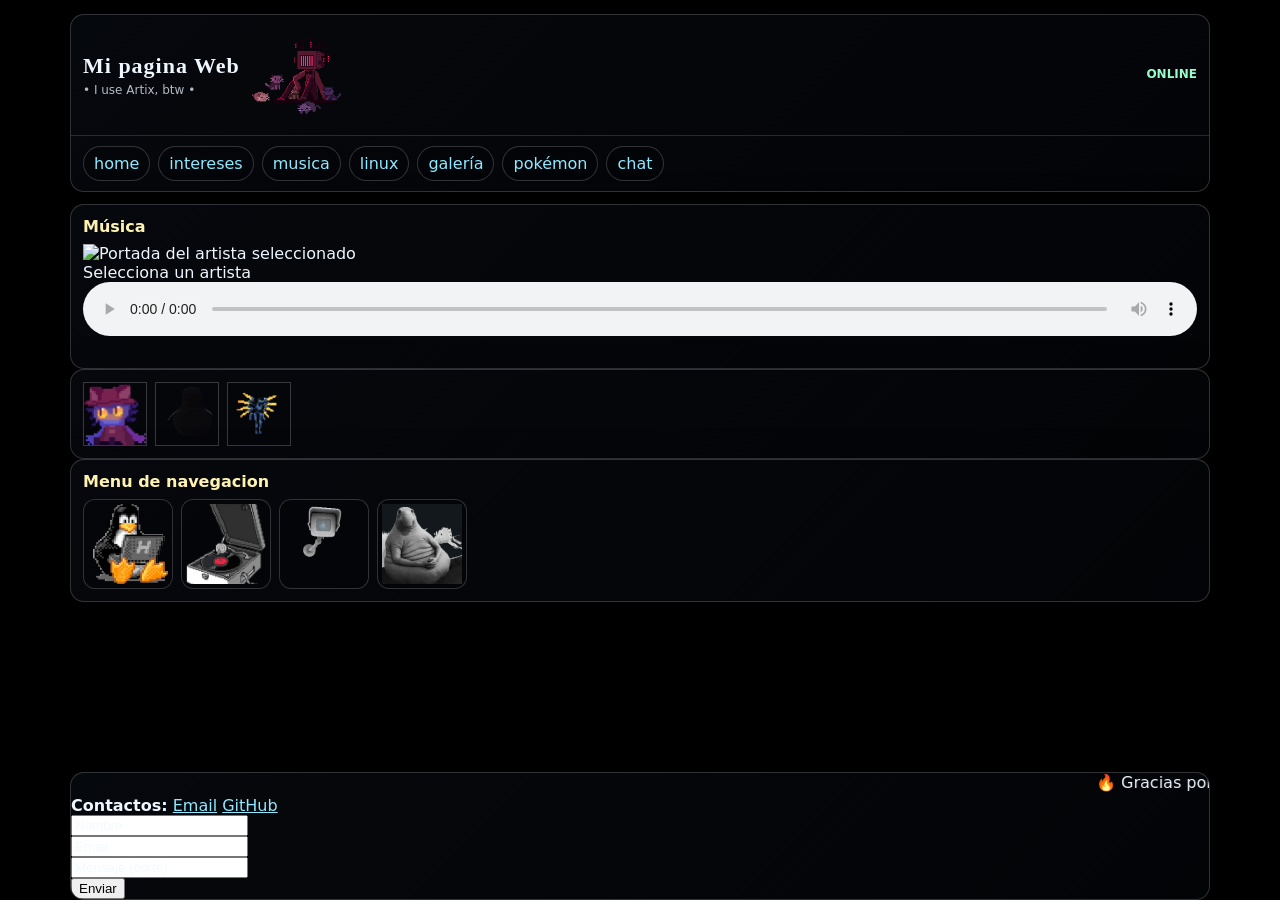
<file: musica.html>
<!doctype html>
<html lang="es">
<head>
  <meta charset="utf-8">
  <meta name="viewport" content="width=device-width, initial-scale=1">
  <title>Mi pagina web</title>
  <link rel="stylesheet" href="style.css">
  <script src="javascript.js"></script>
</head>

<body>
  <div class="page">
    <header class="site-header">
      <div class="header-top">
        <div class="brand">
          <div>
            <h1>Mi pagina Web</h1>
            <div class="tagline">• I use Artix, btw • </div>
          </div>
          <img class="small" src="assets/gifs/kelvin.gif" alt="kelvin">
        </div>
        <div class="header-gifs">
          <div class="small"><span class="blink">ONLINE</span></div>
        </div>
      </div>

      <nav class="site-nav" aria-label="navegacion">
        <ul>
          <li><a href="index.html">home</a></li>
          <li><a href="fat.html">intereses</a></li>
          <li><a href="musica.html">musica</a></li>
          <li><a href="linux.html">linux</a></li>
          <li><a href="galería.html">galería</a></li>
          <li><a href="pokemon.html">pokémon</a></li>
          <li><a href="chat.html">chat</a></li>
        </ul>
      </nav>
    </header>

    <main class="layout">
      <div>
        <section class="card">
          <h2>Música</h2>

          <div id="albumGrid" class="album-grid" aria-label="Artistas"></div>

          <div class="player">
            <div class="now">
              <img id="nowCover" class="now-cover" alt="Portada del artista seleccionado">
              <div>
                <div id="nowAlbum" class="now-album">Selecciona un artista</div>
                <div id="nowTrack" class="now-track"></div>
              </div>
            </div>

            <audio id="audio" controls preload="metadata" style="width: 100%;"></audio>
            <ol id="trackList" class="tracklist" aria-label="Lista de canciones"></ol>
          </div>
        </section>
      </div>

      <aside>
        <section class="card">
          <div class="small">
            <div class="strip" aria-label="Quick link icons">
              <img class="gif big" src="assets/gifs/niko.gif" alt="niko">
              <img class="gif big" src="assets/gifs/tux2.gif" alt="tux2">
              <img class="gif big" src="assets/gifs/v1.gif" alt="v1">
            </div>
          </div>
        </section>

        <section class="card">
          <h2>Menu de navegacion</h2>
          <div class="button-wall">
            <a href="linux.html"><img src="assets/gifs/tux.gif" alt="tux"></a>
            <a href="musica.html"><img src="assets/gifs/player.gif" alt="player"></a>
            <a href="galería.html"><img src="assets/gifs/camera.gif" alt="camera"></a>
            <a href="fat.html"><img src="assets/gifs/fat.gif" alt="morsa"></a>
          </div>
        </section>
      </aside>
    </main>

    <footer class="site-footer">
      <marquee>🔥 Gracias por visitar mi pagina 🔥</marquee>
      <div class="footer-bar">
        <div class="footer-left">
          <strong>Contactos:</strong>
          <a href="mailto:jperuzzi08@sanjoserosario.com.ar">Email</a>
          <a href="https://github.com/jperuzzi" target="_blank" rel="noopener">GitHub</a>
        </div>

        <form id="contactForm" class="footer-form" action="https://formspree.io/f/mykrnbjl" method="POST" novalidate>
          <div class="field">
            <input type="text" name="name" placeholder="Nombre" autocomplete="name" required>
            <span class="field-error" data-error-for="name"></span>
          </div>
          <div class="field">
            <input type="email" name="email" placeholder="Email" autocomplete="email" required>
            <span class="field-error" data-error-for="email"></span>
          </div>
          <div class="field field-msg">
            <input type="text" name="message" placeholder="Mensaje (corto)" maxlength="280" required>
            <span class="field-error" data-error-for="message"></span>
            <span class="char-count"></span>
          </div>
          <!-- Campo oculto anti-spam (honeypot de Formspree) -->
          <input type="text" name="_gotcha" style="display:none" tabindex="-1" autocomplete="off">
          <button type="submit">Enviar</button>
          <p id="formStatus" class="small form-status" style="display:none;"></p>
        </form>
      </div>
    </footer>
  </div>
</body>
</html>
</file>
<file: style.css>
:root{
  --ink:#eef6ff;
  --muted:rgba(238,246,255,.75);
  --a1:#8fe9ff;
  --a2:#d2b6ff;
  --gold:#fff2b0;
  --radius:14px;
  --ease:cubic-bezier(.2,.8,.2,1);
  --glass-bg: rgba(20, 28, 45, .28);
  --glass-bg2: rgba(20, 28, 45, .14);
  --glass-border: rgba(255,255,255,.18);
  --glass-shadow: 0 14px 40px rgba(0,0,0,.45);
  --glass-blur: 14px;
}

body.no-transparency .site-header,
body.no-transparency .card,
body.no-transparency .site-footer,
body.no-transparency figure {
  background: rgba(18, 24, 38, 0.95);
  backdrop-filter: none;
  -webkit-backdrop-filter: none;
}

body.no-rounded .site-header,
body.no-rounded .card,
body.no-rounded .site-footer,
body.no-rounded figure,
body.no-rounded .album,
body.no-rounded .track,
body.no-rounded .button-wall a,
body.no-rounded .site-nav a,
body.no-rounded .xkcd-thumb {
  border-radius: 0 !important;
}

*{ box-sizing:border-box; }
html, body{ height:100%; margin:0; }
html{
  background: url("https://external-content.duckduckgo.com/iu/?u=https%3A%2F%2Fwallpapercave.com%2Fwp%2Fwp4585075.png&f=1&nofb=1") center/cover no-repeat fixed;
  background-color:#000;
}
body{
  color:var(--ink);
  font-family: system-ui, -apple-system, "Segoe UI", Arial, sans-serif;
  background: transparent;
}
body, p, li, span, small, strong, label, h1, h2, h3, h4, h5, h6 {
  color: var(--ink);
}

.site-header, .card, .site-footer {
  color: var(--ink);
}

input::placeholder {
  color: rgba(238,246,255,.7);
}
a{ color:var(--a1); }
a:visited{ color:var(--a2); }
a:hover{ color:var(--gold); }

.page{
  width:min(1140px, 96vw);
  margin:0 auto 14px;
  padding-top:14px;
  min-height:100vh;
  display:flex;
  flex-direction:column;
  animation:fadeIn .35s var(--ease) both;
}
@keyframes fadeIn{ from{ opacity:0; transform:translateY(6px);} to{opacity:1; transform:translateY(0);} }

.site-header, .card, .site-footer, figure{
  background: linear-gradient(135deg, var(--glass-bg), var(--glass-bg2));
  border:1px solid var(--glass-border);
  box-shadow: var(--glass-shadow);
  border-radius: var(--radius);
  backdrop-filter: blur(var(--glass-blur)) saturate(1.15);
  -webkit-backdrop-filter: blur(var(--glass-blur)) saturate(1.15);
  position: relative;
  overflow: hidden;
}

.header-top{
  display:flex;
  justify-content:space-between;
  align-items:center;
  gap:12px;
  padding:12px;
  border-bottom:1px solid rgba(255,255,255,.14);
}
.brand{ display:flex; align-items:center; gap:10px; }
.brand h1{ margin:0; font-family:Georgia,"Times New Roman",serif; font-size:22px; letter-spacing:1px; }
.brand img.small{ width:96px; height:96px; object-fit:contain; }
.tagline{ margin-top:4px; font-size:12px; color:var(--muted); }
.header-gifs{ display:flex; align-items:center; gap:6px; justify-content:flex-end; }
.blink{ font-weight:bold; color:#97ffcc; animation:blink 1s steps(2) infinite; }
@keyframes blink{ 50%{ opacity:0; } }

.site-nav{ padding:10px 12px; }
.site-nav ul{ list-style:none; margin:0; padding:0; display:flex; flex-wrap:wrap; gap:8px; }
.site-nav a{
  text-decoration:none;
  display:inline-block;
  padding:7px 10px;
  border:1px solid rgba(255,255,255,.18);
  border-radius:999px;
  background: rgba(0,0,0,.18);
  transition:transform .15s var(--ease), background .15s var(--ease), border-color .15s var(--ease);
}
.site-nav a:hover{ transform:translateY(-1px); border-color:rgba(143,233,255,.45); background: rgba(143,233,255,.10); }

.layout{ margin-top:12px; flex:1; }

.card{ padding:12px; }
.card h2{ margin:0 0 8px 0; font-size:16px; color:var(--gold); }
.card p{ margin:8px 0; line-height:1.45; }
.small{ font-size:12px; line-height:1.45; color:var(--muted); }

.grid-1{ display:grid; gap:10px; }
.grid-2{ display:grid; grid-template-columns:1fr 1fr; gap:10px; }
@media (max-width:860px){ .grid-2{ grid-template-columns:1fr; } }

.gif{ width:32px; height:32px; border:1px solid rgba(255,255,255,.20); background:rgba(0,0,0,.20); }
.gif.big{ width:64px; height:64px; }
.strip{ display:flex; flex-wrap:wrap; gap:8px; align-items:center; }

.button-wall{ display:flex; flex-wrap:wrap; gap:8px; }
.button-wall a{
  display:inline-block;
  padding:4px;
  border:1px solid rgba(255,255,255,.18);
  border-radius:12px;
  background: rgba(0,0,0,.18);
}
.button-wall img{ width:80px; height:80px; display:block; object-fit:cover; }

.gallery{ display:grid; grid-template-columns:repeat(3,1fr); gap:10px; }
@media (max-width:860px){ .gallery{ grid-template-columns:repeat(2,1fr);} }
@media (max-width:520px){ .gallery{ grid-template-columns:1fr;} }
figure{ margin:0; }
figure img{ width:100%; height:170px; object-fit:cover; display:block; }

.asset{
  width:100%;
  min-height:80px;
  display:flex;
  align-items:center;
  justify-content:center;
  text-align:center;
  font-size:11px;
  color:var(--muted);
  border:1px dashed rgba(255,255,255,.32);
  border-radius:8px;
  background:rgba(0,0,0,.25);
}

.xkcd-card{ display:grid; grid-template-columns:72px 1fr; align-items:center; gap:10px; }
.xkcd-thumb{
  width:72px;
  height:72px;
  border-radius:10px;
  border:1px solid rgba(255,255,255,.16);
  background:rgba(0,0,0,.25);
  display:flex;
  align-items:center;
  justify-content:center;
  font-size:24px;
.xkcd-thumb img{ width:100%; height:100%; object-fit:cover; }
.xkcd-info{ display:flex; flex-direction:column; gap:2px; }
.xkcd-label{ font-size:11px; color:var(--muted); text-transform:uppercase; }
.xkcd-name{ font-size:16px; font-weight:700; color:#fff; }
.xkcd-id{ font-size:12px; color:var(--muted); }
.xkcd-hint{ font-size:11px; color:#a8ecff; }

.xkcd-main-img{ width:100%; max-height:560px; object-fit:contain; background:rgba(0,0,0,.25); border-radius:10px; border:1px solid rgba(255,255,255,.2); }

.site-footer{ margin-top:12px; padding:10px 12px; }
.footer-bar{ display:grid; grid-template-columns:auto 1fr; gap:14px; align-items:start; }
.footer-left{ display:flex; gap:10px; align-items:center; flex-wrap:wrap; font-size:13px; }
@media (max-width:900px){ .footer-bar{ grid-template-columns:1fr; } }

.footer-form{ width:min(760px,100%); }
.footer-form.row{ display:flex; }
.field{ display:block; }
.footer-form input, .footer-form button{
  background:rgba(0,0,0,.25);
  border:1px solid rgba(255,255,255,.24);
  color:var(--ink);
  border-radius:8px;
  padding:8px 10px;
}
.footer-form input:focus{
  color:var(--ink);
  background:rgba(0,0,0,.38);
  border-color:rgba(143,233,255,.55);
  outline:none;
}
.footer-form input{ width:100%; }
.footer-form button{ cursor:pointer; width:max-content; }
.field-error{ font-size:12px; color:#ff8f8f; min-height:14px; }
.char-count{ font-size:11px; color:var(--muted); }
.form-status{ margin:0; }

.album-grid{ display:grid; grid-template-columns:repeat(auto-fit,minmax(140px,1fr)); gap:12px; margin:12px 0 16px; }
.album{
  font:inherit;
  color:inherit;
  border:1px solid var(--glass-border);
  border-radius:12px;
  padding:8px;
  cursor:pointer;
  background:linear-gradient(135deg,var(--glass-bg),var(--glass-bg2));
}
.album img{ width:100%; aspect-ratio:1/1; object-fit:cover; border-radius:10px; border:1px solid rgba(255,255,255,.14); }
.album-title{ margin-top:6px; font-size:.95rem; }
.player{ margin-top:10px; border-top:1px dashed rgba(255,255,255,.18); padding-top:12px; }
.now{ display:flex; gap:12px; align-items:center; margin-bottom:10px; }
.now-cover{ width:64px; height:64px; object-fit:cover; border:1px solid rgba(255,255,255,.18); border-radius:10px; }
.now-album{ font-weight:700; }
.tracklist{ margin:10px 0 0 0; padding-left:18px; }
.track{
  width:100%;
  text-align:left;
  padding:8px;
  border:1px solid rgba(255,255,255,.22);
  border-radius:8px;
  background:rgba(0,0,0,.2);
  color:var(--ink);
  cursor:pointer;
}
.track.active{ border-color:rgba(143,233,255,.55); background:rgba(143,233,255,.14); }

.skeleton{ background:rgba(255,255,255,.1); border-radius:8px; position:relative; overflow:hidden; }
.skeleton::after{ content:""; position:absolute; inset:0; background:linear-gradient(90deg, transparent, rgba(255,255,255,.12), transparent); transform:translateX(-100%); animation:sweep 1.2s infinite; }
.skel-img{ height:220px; }
.skel-text{ height:16px; }
.skel-bar{ height:20px; }
@keyframes sweep{ to{ transform:translateX(100%);} }
</file>
